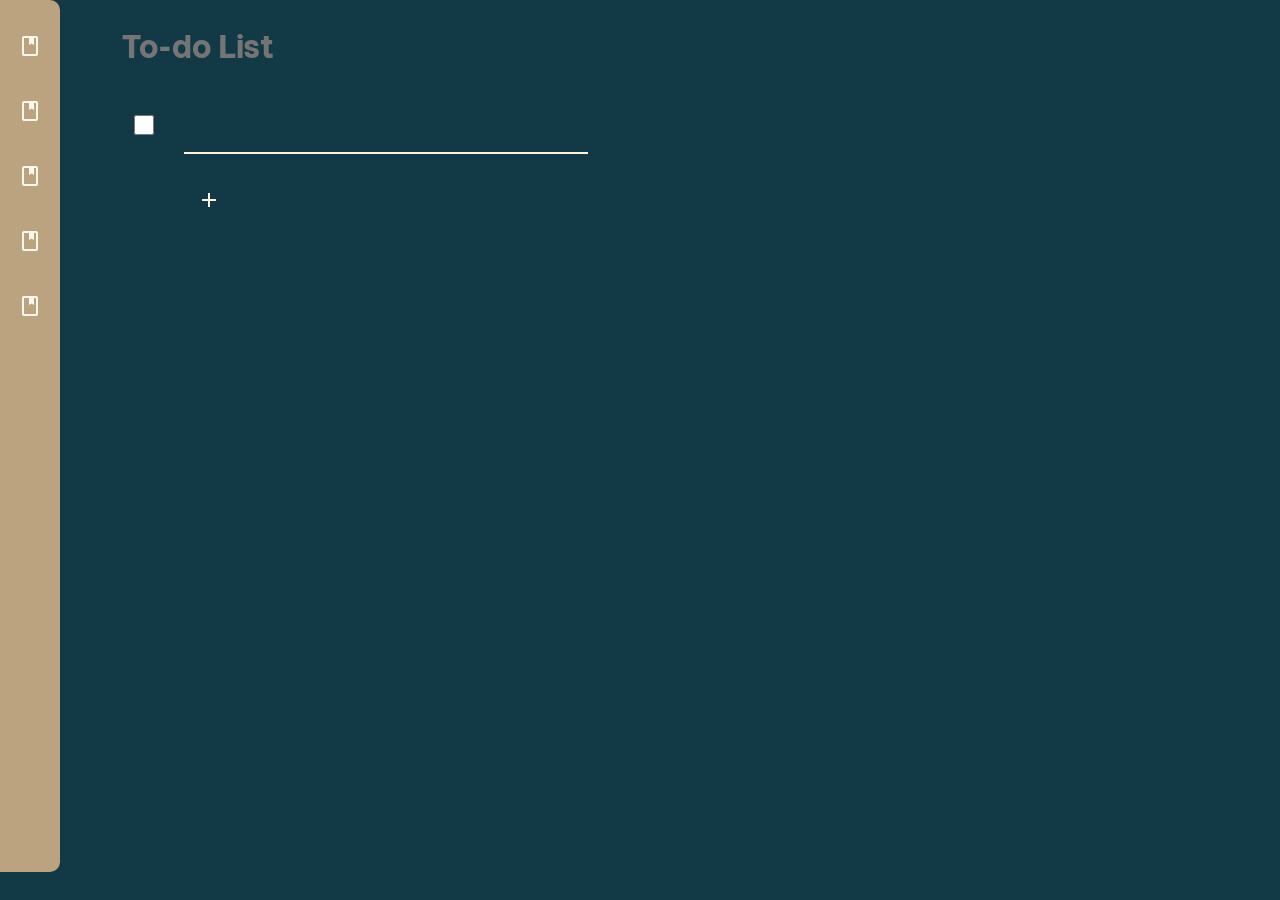
<file: index.html>
<!DOCTYPE html>
<html lang="en">
<head>
    <meta charset="UTF-8">
    <meta name="viewport" content="width=device-width, initial-scale=1.0">
    <title>To-do List</title>
    <link rel="stylesheet" href="style.css">
    <link rel="preconnect" href="https://fonts.googleapis.com">
    <link rel="preconnect" href="https://fonts.gstatic.com" crossorigin>
    <link href="https://fonts.googleapis.com/css2?family=Momo+Trust+Display&display=swap" rel="stylesheet">
    <link rel="stylesheet" href="https://fonts.googleapis.com/css2?family=Material+Symbols+Outlined:opsz,wght,FILL,GRAD@20..48,100..700,0..1,-50..200&icon_names=book" />
    <link rel="stylesheet" href="https://fonts.googleapis.com/css2?family=Material+Symbols+Outlined:opsz,wght,FILL,GRAD@20..48,100..700,0..1,-50..200&icon_names=add" />
</head>
<body>
    <div class="left-navbar">
        <a href="#"><button class="books"><span class="material-symbols-outlined">book</span></button></a>
        <a href="list2.html"><button class="books"><span class="material-symbols-outlined">book</span></button></a>
        <a href="list3.html"><button class="books"><span class="material-symbols-outlined">book</span></button></a>
        <a href="list4.html"><button class="books"><span class="material-symbols-outlined">book</span></button></a>
        <a href="list5.html"><button class="books"><span class="material-symbols-outlined">book</span></button></a>
        
    </div>

    <input type="text" class="heading" placeholder="To-do List">

    <div class="content">
        <div class="boxes">
        <input type="checkbox" class="box">
        </div>

        <div class="list">
        <input type="text" class="item" placeholder="">
        <button class="add"><span class="material-symbols-outlined">add</span></button>
        </div>
    </div>

    <script src= "script.js"></script>
</body>
</html>
</file>
<file: style.css>
*{
    border: border-box;
    margin: 0;
}

body{
    background-color: #113946;
    display: flex;
}

.heading {
    color: #FFF2D8;
    margin: 20px 0px 10px 60px;
    font-family: "Momo Trust Display", sans-serif;
    font-weight: 400;
    font-style: normal;
    font-variation-settings:
        'FILL' 0,
        'wght' 400,
        'GRAD' 0,
        'opsz' 40;
    font-size: 30px !important;
    width: 400px;
    height: 50px;
    background-color: transparent;
    outline: none;
    border: none;

}

.left-navbar{
    height: 872px;
    width: 60px;
    background-color: #BCA37F; 
    margin: 0px;
    border-top-right-radius: 10px;
    border-bottom-right-radius: 10px;
    display: flex;
    flex-direction: column;
    flex-wrap: wrap;
    align-items: center;
}

.books{
    background-color: transparent;
    border: none;
    color: #fff9ed;
    text-align: center;
    width: 50px;
    margin-top: 25px;
    height: 40px;
    border-radius: 40px;
    padding-top:2px;
    display: flex;
    flex-wrap: wrap;
    justify-content: center;
    align-items: center;
    font-size: 14px;
}

.books:hover{
    background-color: #113946;
}

.add{
    background-color: transparent;
    border: none;
    color: #FFF2D8;
    text-align: center;
    width: 50px;
    margin-top: 25px;
    height: 40px;
    border-radius: 40px;
    padding-top:2px;
    display: flex;
    flex-wrap: wrap;
    justify-content: center;
    align-items: center;
    font-size: 14px;
}

.add:hover{
    background-color: #071E22;
}

a{
    text-decoration: none;
}

.item{
    height: 50px;
    width: 400px;
    background-color: transparent;
    border: none;
    outline: none;
    border-bottom: 2px solid #FFF2D8;
    font-family:Arial, Helvetica, sans-serif;
    color: #FFF2D8;
    font-size: 18px;
}

.list{
    height: 80%;
    width: 200px;
    display: flex;
    flex-wrap: wrap;
    flex-direction: column;
    margin-top: 100px;
    margin-left: 30px;
    
}

.boxes{
    height: 80%;
    width: 50px;
    display: flex;
    flex-wrap: wrap;
    flex-direction: column;
    margin-top: 115px;
    margin-left: -420px;
}

.content{
    display: flex;
    flex-direction: row;
    flex-wrap: wrap;
}

.box{
    height: 20px;
    width: 20px;
    margin-bottom: 35px;
    margin-left: 30px;
    accent-color: #BCA37F;
    border-radius: 0%;
}
</file>
